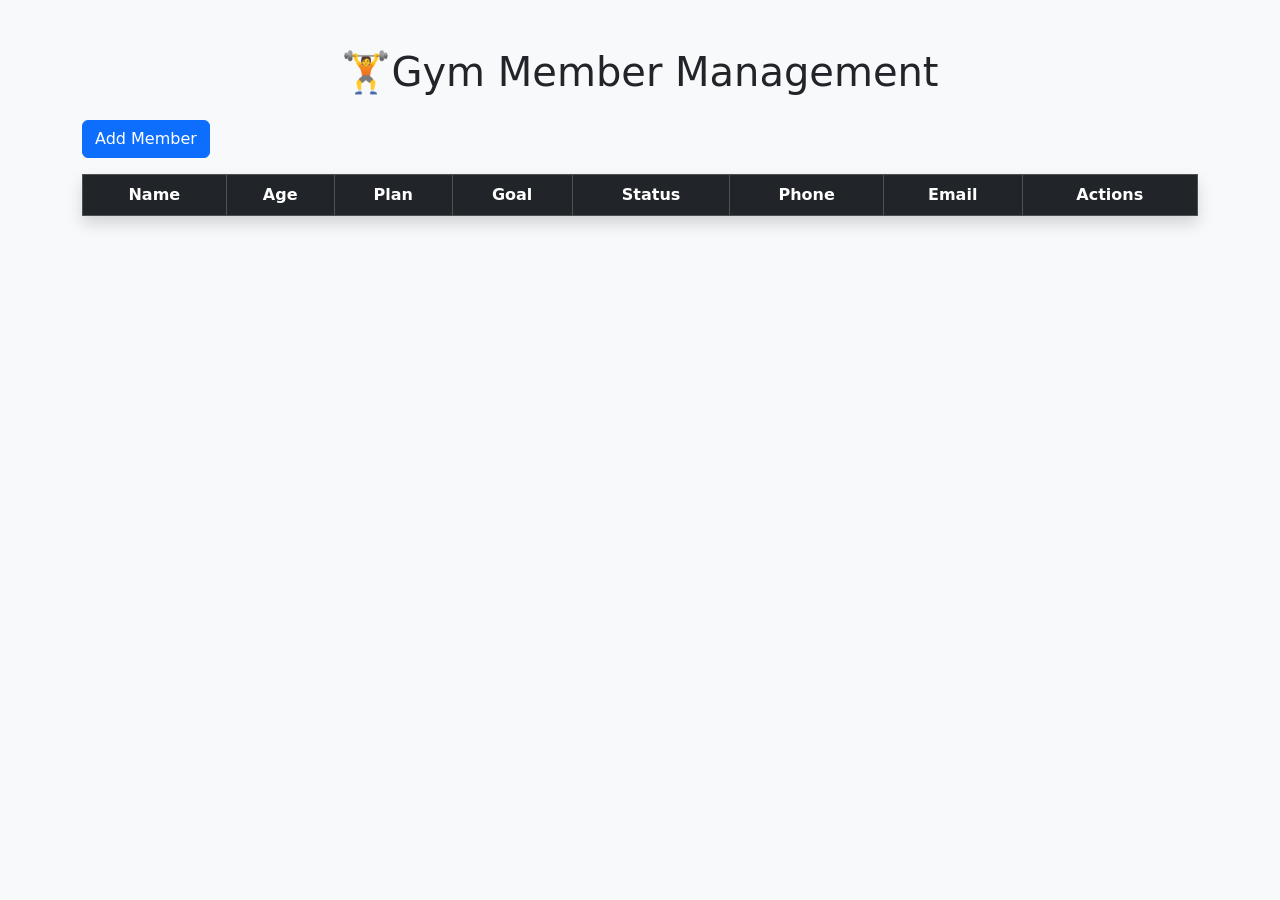
<file: src/main/resources/static/index.html>
<!DOCTYPE html>
<html lang="en">
<head>
  <meta charset="UTF-8">
  <meta name="viewport" content="width=device-width, initial-scale=1.0">
  <title>Gym Member Manager</title>
  <link href="https://cdn.jsdelivr.net/npm/bootstrap@5.3.3/dist/css/bootstrap.min.css" rel="stylesheet">
  <style>
    .status-active {
    color: green !important;
    font-weight: bold;
    }
    .status-inactive {
    color: red !important;
    font-weight: bold;
    }
    .plan-basic {
    color: #32cda6 !important; /* bronze */
    font-weight: bold;
    }
    .plan-standard {
    color: rgb(188, 155, 34) !important;
    font-weight: bold;
    }
    .plan-premium {
    color: rgb(0, 170, 255) !important;
    font-weight: bold;
    }

    .center-text {
      text-align: center;
    }
  </style>
</head>
<body class="bg-light">
  <div class="container mt-5">
    <h1 class="text-center mb-4">🏋️Gym Member Management</h1>
    <button id="addButton" class="btn btn-primary mb-3" onclick="toggleForm(true)">Add Member</button>

    <!-- Form Container -->
    <div id="formContainer" style="display: none;">
      <form id="memberForm" class="card p-4 mb-4 shadow">
        <input type="hidden" id="memberId">
        <div class="row">
          <div class="col-md-6 mb-3">
            <label>Name</label>
            <input type="text" id="name" class="form-control" required>
          </div>
          <div class="col-md-6 mb-3">
            <label>Age</label>
            <input type="number" id="age" class="form-control" required>
          </div>
          <div class="col-md-6 mb-3">
            <label>Phone No</label>
            <input type="tel" id="phoneno" class="form-control" required>
          </div>
          <div class="col-md-6 mb-3">
            <label>Email</label>
            <input type="email" id="email" class="form-control" required>
          </div>
          <div class="col-md-6 mb-3">
            <label>Address</label>
            <input type="text" id="address" class="form-control" required>
          </div>
          <div class="col-md-6 mb-3">
            <label>Plan</label>
            <select id="plan" class="form-select" required>
              <option value="1">Basic</option>
              <option value="2">Standard</option>
              <option value="3">Premium</option>
            </select>
          </div>
          <div class="col-md-6 mb-3">
            <label>Gym Goal</label>
            <select id="gymGoal" class="form-select" required>
              <option value="1">Weight Loss</option>
              <option value="2">Muscle Gain</option>
              <option value="3">Fitness Maintenance</option>
            </select>
          </div>
          <div class="col-md-6 mb-3">
            <label>Status</label>
            <select id="status" class="form-select">
              <option value="true">Active</option>
              <option value="false">Inactive</option>
            </select>
          </div>
        </div>
        <div class="d-flex justify-content-end">
          <button type="submit" class="btn btn-success">Save Member</button>
          <button type="button" class="btn btn-secondary ms-2" onclick="toggleForm(false)">Cancel</button>
        </div>
      </form>
    </div>

    <!-- Member List -->
    <div id="memberList">
      <table class="table table-bordered shadow bg-white text-center">
        <thead class="table-dark">
          <tr>
            <th>Name</th>
            <th>Age</th>
            <th>Plan</th>
            <th>Goal</th>
            <th>Status</th>
            <th>Phone</th>
            <th>Email</th>
            <th>Actions</th>
          </tr>
        </thead>
        <tbody id="memberTable"></tbody>
      </table>
    </div>
  </div>

  <script>
    const API_URL = "http://localhost:8080/members";
    function toggleForm(show) {
      document.getElementById("formContainer").style.display = show ? "block" : "none";
      document.getElementById("memberList").style.display = show ? "none" : "block";
      document.getElementById("addButton").style.display = show ? "none" : "inline-block";
      if (!show) document.getElementById("memberForm").reset();
    }

    async function loadMembers() {
      const data = await fetch(`${API_URL}/`).then(res => res.json());
      const tbody = document.getElementById("memberTable");
      tbody.innerHTML = data.map(member => {
        const statusClass = member.status ? "status-active" : "status-inactive";
        const planClass = member.plan?.planName === "Basic" ? "plan-basic" : member.plan?.planName === "Standard" ? "plan-standard" : member.plan?.planName === "Premium" ? "plan-premium" : "";
        return `
          <tr>
            <td>${member.name}</td>
            <td>${member.age}</td>
            <td class="${planClass}">${member.plan?.planName || 'N/A'}</td>
            <td>${member.gymGoal?.goalType || 'N/A'}</td>
            <td class="${statusClass}">${member.status ? "Active" : "Inactive"}</td>
            <td>${member.phoneno}</td>
            <td>${member.email}</td>
            <td>
              <button onclick="editMember(${member.id})" class="btn btn-warning btn-sm">Edit</button>
              <button onclick="deleteMember(${member.id})" class="btn btn-danger btn-sm">Delete</button>
            </td>
          </tr>
        `;
      }).join("");
    }

    document.getElementById("memberForm").addEventListener("submit", async (e) => {
      e.preventDefault();

      const member = {
        id: document.getElementById("memberId").value || null,
        name: document.getElementById("name").value,
        age: document.getElementById("age").value,
        phoneno: document.getElementById("phoneno").value,
        email: document.getElementById("email").value,
        address: document.getElementById("address").value,
        status: document.getElementById("status").value === "true",
        plan: { planId: document.getElementById("plan").value },
        gymGoal: { goalId: document.getElementById("gymGoal").value }
      };

      if (member.id) {
        await fetch(`${API_URL}/update/${member.id}`, {
          method: "PUT",
          headers: { "Content-Type": "application/json" },
          body: JSON.stringify(member)
        });
      } else {
        await fetch(`${API_URL}/add`, {
          method: "POST",
          headers: { "Content-Type": "application/json" },
          body: JSON.stringify(member)
        });
      }

      toggleForm(false);
      loadMembers();
    });

    async function editMember(id) {
  // To Fetch the member data based on the ID
    const data = await fetch(`${API_URL}/`).then(res => res.json());
    const member = data.find(m => m.id === id); // Find the member by ID

    if (member) {
        // To Populate the form fields with the current member's data
        document.getElementById("memberId").value = member.id;
        document.getElementById("name").value = member.name;
        document.getElementById("age").value = member.age;
        document.getElementById("phoneno").value = member.phoneno;
        document.getElementById("email").value = member.email;
        document.getElementById("address").value = member.address;
        document.getElementById("status").value = member.status ? "true" : "false";
        document.getElementById("plan").value = String(member.plan?.planId);
        document.getElementById("gymGoal").value = String(member.gymGoal?.goalId);

        toggleForm(true);
        } else {
        console.error("Member not found.");
        }
    }


    async function deleteMember(id) {
      if (confirm("Are you sure you want to delete this member?")) {
        await fetch(`${API_URL}/delete/${id}`, { method: "DELETE" });
        loadMembers();
      }
    }

    loadMembers();
  </script>
</body>
</html>
</file>
